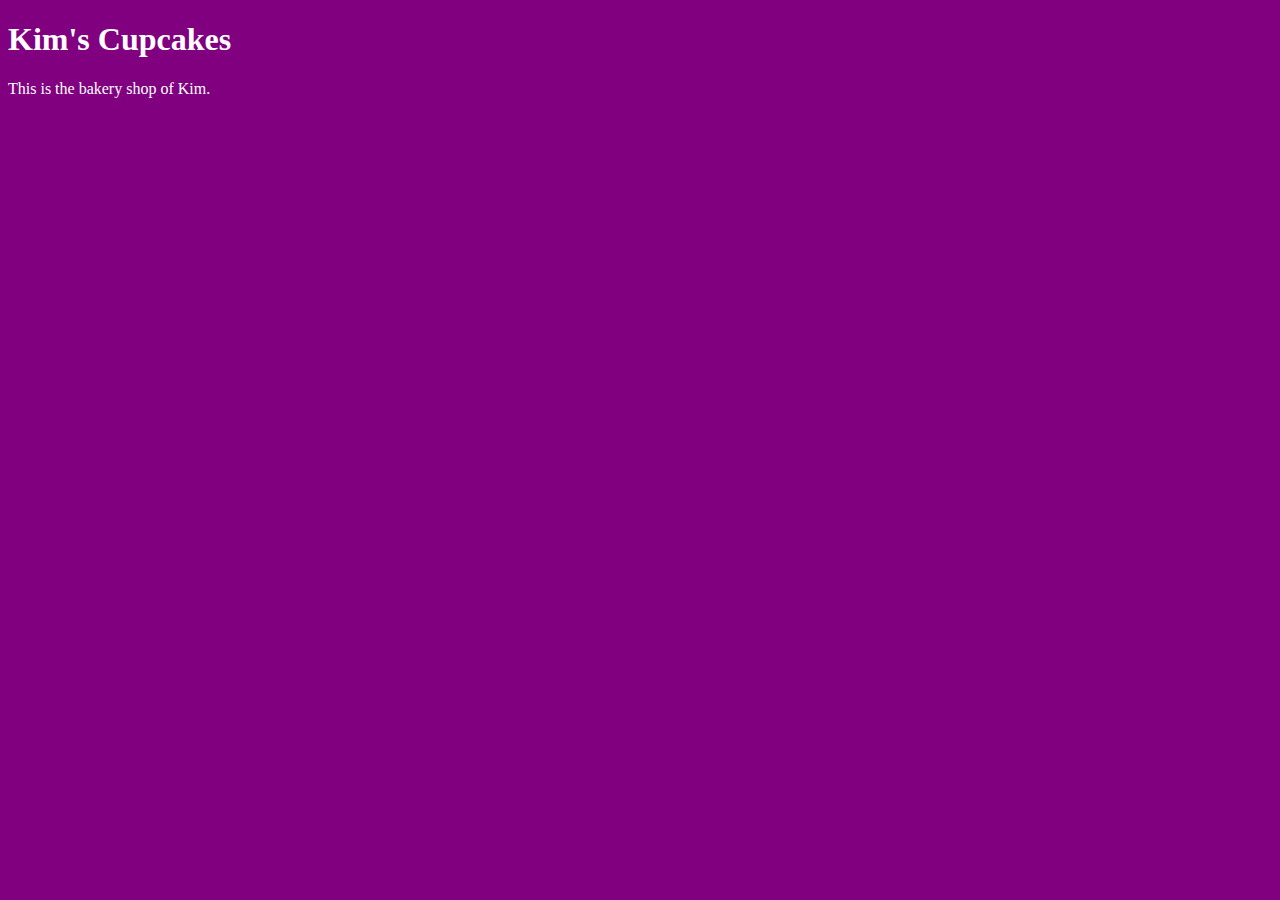
<file: unit_1/index.html>
<!DOCTYPE HTML>
<html>
<head>
<title>Kim's Cupcakes</title>
<link rel="stylesheet" type="text/css" href="css/style.css">
</head>
<body>
<h1>Kim's Cupcakes</h1>
<p>This is the bakery shop of Kim.</p>
</body>
</html>
</file>
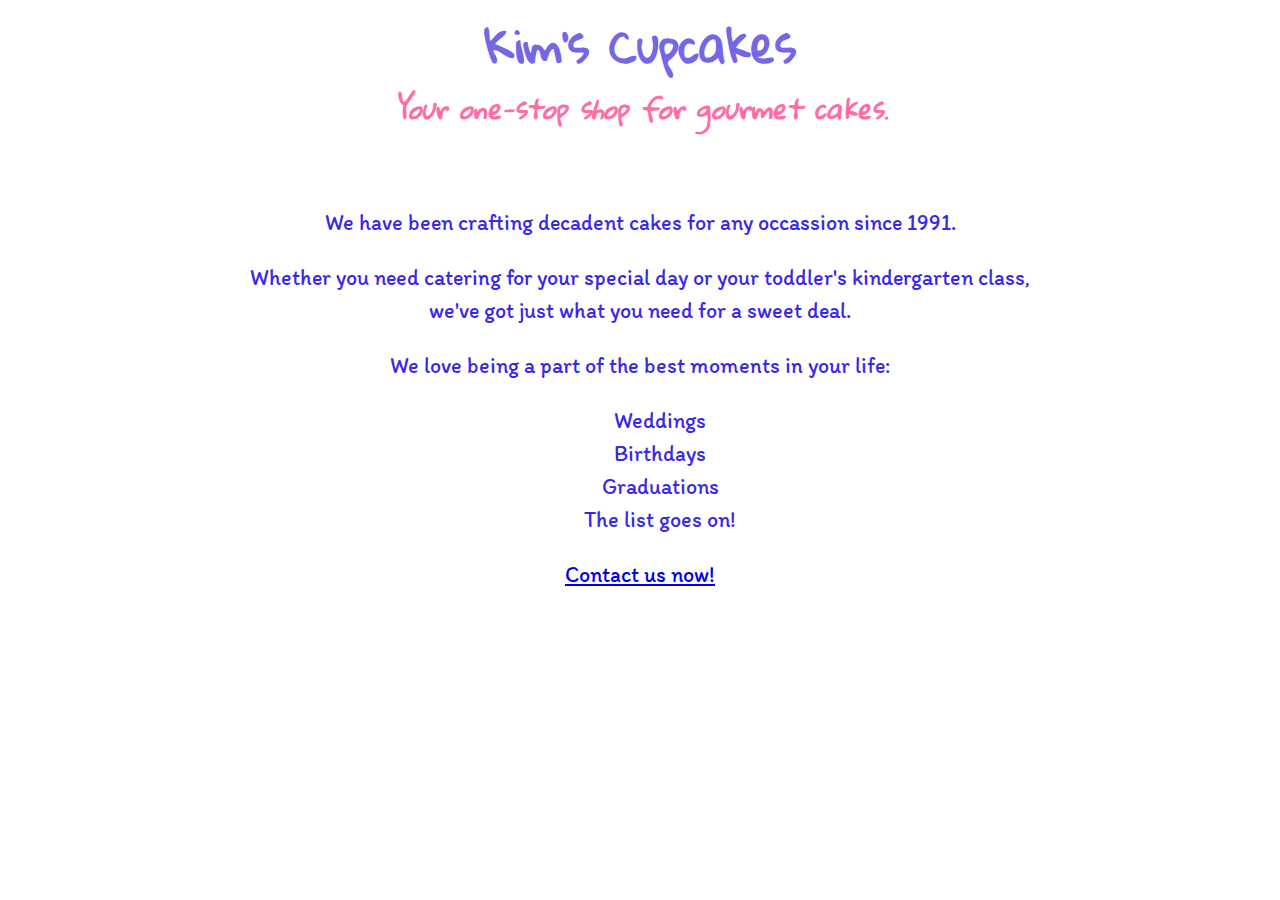
<file: unit_3/index.html>
<!DOCTYPE html>
<html>
<head>
	<title>Kim's Cupcakes</title>
	<link rel="stylesheet" type="text/css" href="css/style.css">
</head>
<body>
<!-- <img src="images/chocolate cake.jpg" alt="delicious cupcakes"> -->
<h1>Kim's Cupcakes</h1>
<h3>Your one-stop shop for gourmet cakes.</h3>
</br>	
<p> We have been crafting decadent cakes for any occassion since 1991.</p><!-- </br> -->
Whether you need catering for your special day or your toddler's kindergarten class,</br> 
we've got just what you need for a sweet deal.</p>
<p>We love being a part of the best moments in your life:</p>
<ul>
<li>Weddings</li>
<li>Birthdays</li>
<li>Graduations</li>
<li>The list goes on!</li>
</ul>
<a href="mailto:kimpro16@yahoo.com">Contact us now!</a>
</body>
</html>
</file>
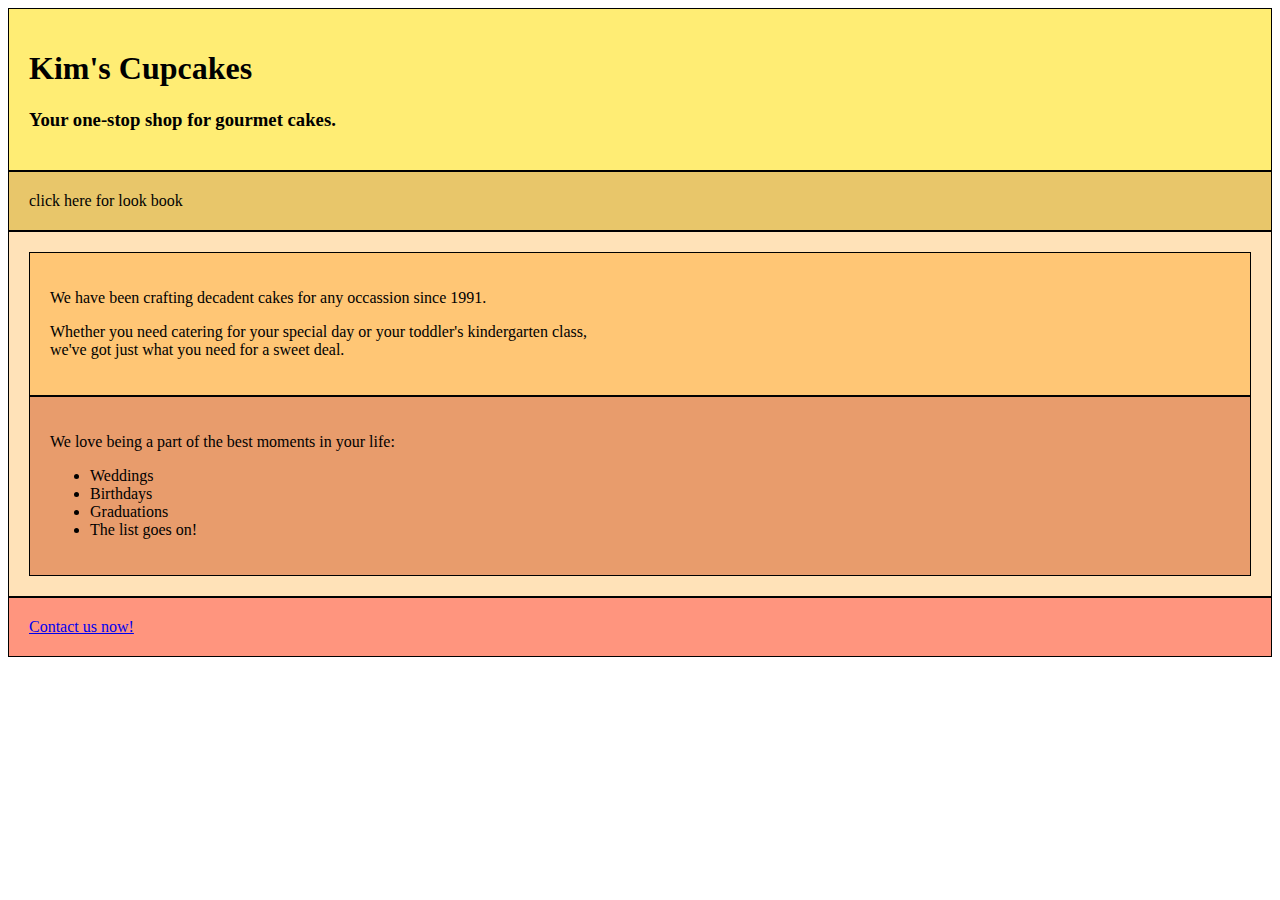
<file: unit_5/index.html>
<!DOCTYPE html>
<html>
<head>
	<title>Kim's Cupcakes</title>
	<link rel="stylesheet" type="text/css" href="css/style.css">
</head>
<body>
	<div class="wrapper">
<!-- <img src="images/chocolate cake.jpg" alt="delicious cupcakes"> -->
<header><h1>Kim's Cupcakes</h1>
<h3>Your one-stop shop for gourmet cakes.</h3></header>
<nav>click here for look book</nav>
<section id="one">	
<aside><p> We have been crafting decadent cakes for any occassion since 1991.</p><!-- </br> -->
Whether you need catering for your special day or your toddler's kindergarten class,</br> 
we've got just what you need for a sweet deal.</p>
</aside>
<article class="description">
<p>We love being a part of the best moments in your life:</p>
<ul>
<li>Weddings</li>
<li>Birthdays</li>
<li>Graduations</li>
<li>The list goes on!</li>
</ul>
</article>
</section>
<footer>
<a href="mailto:kimpro16@yahoo.com">Contact us now!</a>
</footer>
</div>
</body>
</html>
</file>
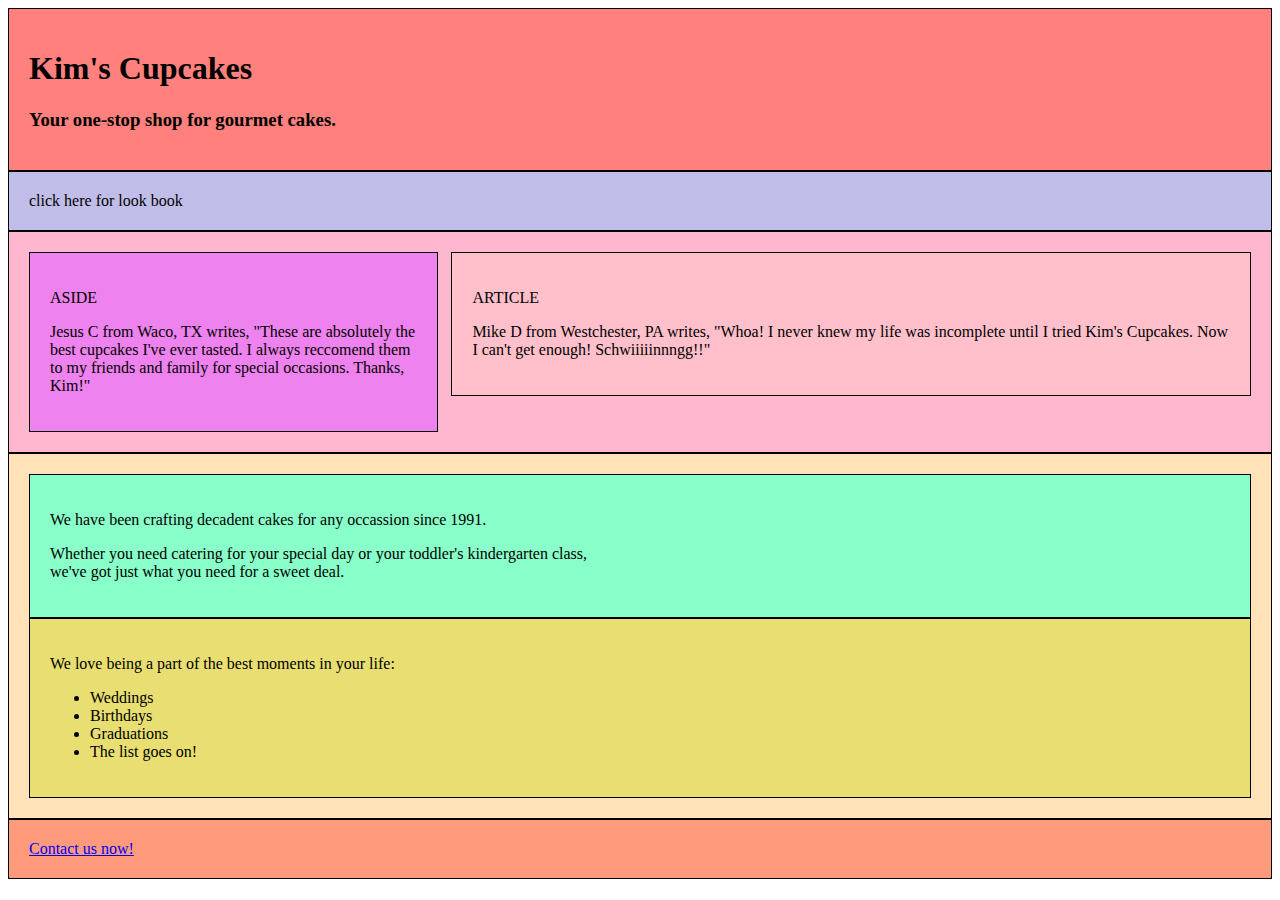
<file: unit_6/index.html>
<!DOCTYPE html>
<html>
<head>
	<title>Kim's Cupcakes</title>
	<link rel="stylesheet" type="text/css" href="css/style.css">
</head>
<body>
	<div class="wrapper">
<!-- <img src="images/chocolate cake.jpg" alt="delicious cupcakes"> -->
<header><h1>Kim's Cupcakes</h1>
<h3>Your one-stop shop for gourmet cakes.</h3></header>

<nav>click here for look book</nav>

<section id="two_column" class="clearfix">
	<aside id="left">
		<p>ASIDE</p>
		<p>Jesus C from Waco, TX writes, "These are absolutely the best cupcakes I've ever tasted. I always reccomend them to my friends and family for special occasions. Thanks, Kim!"</p>
	</aside>
	<article id="right">
		<p>ARTICLE</p>
		<p>Mike D from Westchester, PA writes, "Whoa! I never knew my life was incomplete until I tried Kim's Cupcakes. Now I can't get enough! Schwiiiiinnngg!!" </p>
	</article>
</section>

<section id="one">	
<aside><p> We have been crafting decadent cakes for any occassion since 1991.</p><!-- </br> -->
Whether you need catering for your special day or your toddler's kindergarten class,</br> 
we've got just what you need for a sweet deal.</p>
</aside>
<article class="description">
<p>We love being a part of the best moments in your life:</p>
<ul>
<li>Weddings</li>
<li>Birthdays</li>
<li>Graduations</li>
<li>The list goes on!</li>
</ul>
</article>
</section>
<footer>
<a href="mailto:kimpro16@yahoo.com">Contact us now!</a>
</footer>
</div>
</body>
</html>
</file>
<file: unit_1/css/style.css>
body{
	background-color: purple;
}
h1, p {
	color: white;
}
</file>
<file: unit_3/css/style.css>
@import url('https://fonts.googleapis.com/css?family=Gloria+Hallelujah|Itim');
body {
	text-align: center;
	background: url("https://hips.hearstapps.com/hmg-prod.s3.amazonaws.com/images/gettyimages-653748450-1523095054.jpg");
	background-size: cover;
	font-family: "Itim", cursive;
	color:#3A27E8;
	font-size: 22px;
	line-height: 1.5em;
}
h1 {
	font-family: "Gloria Hallelujah", cursive;
	color:#7566E8;
}
h3 {
	font-family: "Gloria Hallelujah", cursive;
	font-style: italic;
	color:#FF6CA6;
}
ul {
    text-align: center;
    list-style-type: none;
}
</file>
<file: unit_5/css/style.css>
header {
	background-color: #FFED74;
	border: 1px black solid;
	padding: 20px;
}
nav {
	background-color: #E8C66A;
	border: 1px black solid;
	padding: 20px;
}
aside {
	background-color: #FFC675;
	border: 1px black solid;
	padding: 20px;
}
article {
	background-color: #E89C6C;
	border: 1px black solid;
	padding: 20px;
}
footer {
	background-color: #FF957E;
	border: 1px black solid;
	padding: 20px;
}
section {
	background-color: #FFE2B8;
	border: 1px black solid;
	padding: 20px;
}
</file>
<file: unit_6/css/style.css>
header {
	background-color: #FF807C;
	border: 1px black solid;
	padding: 20px;
}
nav {
	background-color: #C0BDE8;
	border: 1px black solid;
	padding: 20px;
}
aside {
	background-color: #89FFC9;
	border: 1px black solid;
	padding: 20px;
}
article {
	background-color: #E8DE71;
	border: 1px black solid;
	padding: 20px;
}
footer {
	background-color: #FF9B7C;
	border: 1px black solid;
	padding: 20px;
}
section {
	background-color: #FFE2B8;
	border: 1px black solid;
	padding: 20px;
}
#two_column {
	background-color: #FFB7CF;
	border: 1px black solid;
	padding: 20px;
}
#left {
	background-color: violet;
	border: 1px black solid;
	padding: 20px;
	float: left;
	width: 30%;
}
#right {
	background-color: pink;
	border: 1px black solid;
	padding: 20px;
	float: right;
	width: 62%;
}
.clearfix:after {
	visibility: hidden;
	display: block;
	font-size: 0;
	content: " ";
	clear: both;
	height: 0;
}
</file>
